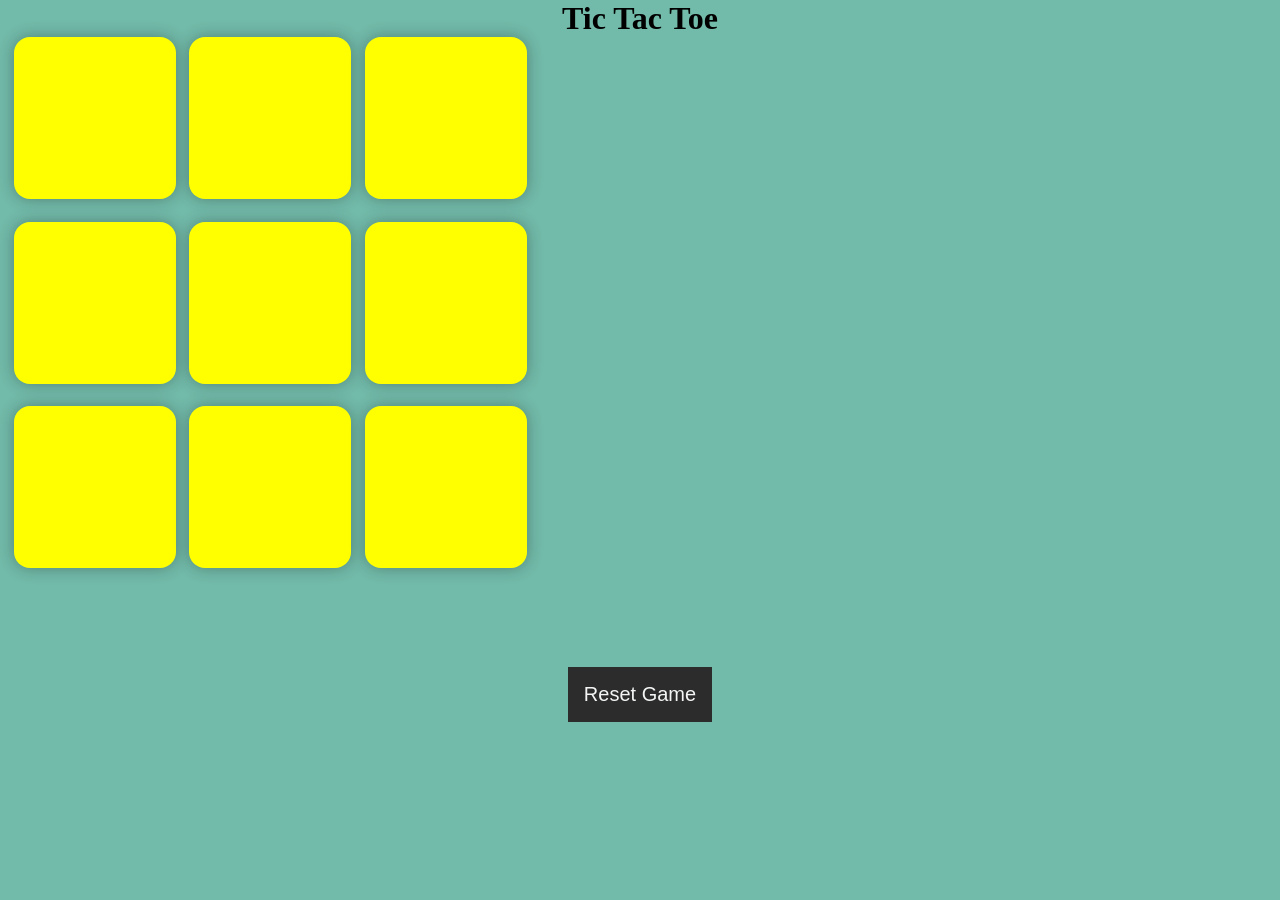
<file: index.html>
<!DOCTYPE html>
<html lang="en">
<head>
    <meta charset="UTF-8">
    <meta name="viewport" content="width=device-width, initial-scale=1.0">
    <title>Tic Tac Toe</title>
    <link rel="stylesheet" href="style.css">
</head>
<body>
    <div class = "msg-container hide">
        <p id = "msg">Winner</p>
        <button id="rnew-btn">New Game</button>
    </div>
    <main>
        <h1>Tic Tac Toe</h1>
        <div class="container">
        <div class = "game">
            <button class = "box"></button>
            <button class = "box"></button>
            <button class = "box"></button>
            <button class = "box"></button>
            <button class = "box"></button>
            <button class = "box"></button>
            <button class = "box"></button>
            <button class = "box"></button>
            <button class = "box"></button>
        </div>
        </div>
        <button id="reset-btn">Reset Game</button>
    </main>
    <script src="app.js" defer></script>
</body>
</html>
</file>
<file: style.css>
* {
    margin: 0;
    padding: 0;
}

body {
    background-color: #72BAA9;
    text-align: center;
}

.container {
    height: 70vh;
    justify-self: center;

}

.game {
    height: 60vmin;
    width: 60vmin;
    display: flex;
    flex-wrap: wrap;
    justify-content: center;
    align-self: center;
    gap: 1.5vmin;
}

.box{
    height: 18vmin;
    width: 18vmin;
    border-radius: 1rem;
    border: none;
    box-shadow: 0 0 1rem rgba(0,0,0,0.3);
    font-size: 7vmin;
    color: #AE2448;
    background-color: yellow;
}

#reset-btn {
    padding: 1rem;
    font-size: 1.25rem;
    background-color: #2C2C2C;
    color: #F3F4F4;
    border: none;


}

#rnew-btn {
    padding: 1rem;
    font-size: 1.25rem;
    background-color: #2C2C2C;
    color: #F3F4F4;
    border: none;    
}

#msg {
    color: #ffffc7;
    font-size: 5vmin;
}

.msg-container {
    height:80vmin;
    display: flex;
    justify-content: center;
    align-items: center;
    flex-direction: column;
    gap: 4rem;
}

.hide {
    display: none;
}
</file>
<file: javascript  Tic tac toe/style.css>
* {
    margin: 0;
    padding: 0;
}

body {
    background-color: #72BAA9;
    text-align: center;
}

.container {
    height: 70vh;
    justify-self: center;

}

.game {
    height: 60vmin;
    width: 60vmin;
    display: flex;
    flex-wrap: wrap;
    justify-content: center;
    align-self: center;
    gap: 1.5vmin;
}

.box{
    height: 18vmin;
    width: 18vmin;
    border-radius: 1rem;
    border: none;
    box-shadow: 0 0 1rem rgba(0,0,0,0.3);
    font-size: 7vmin;
    color: #AE2448;
    background-color: yellow;
}

#reset-btn {
    padding: 1rem;
    font-size: 1.25rem;
    background-color: #2C2C2C;
    color: #F3F4F4;
    border: none;


}

#rnew-btn {
    padding: 1rem;
    font-size: 1.25rem;
    background-color: #2C2C2C;
    color: #F3F4F4;
    border: none;    
}

#msg {
    color: #ffffc7;
    font-size: 5vmin;
}

.msg-container {
    height:80vmin;
    display: flex;
    justify-content: center;
    align-items: center;
    flex-direction: column;
    gap: 4rem;
}

.hide {
    display: none;
}
</file>
